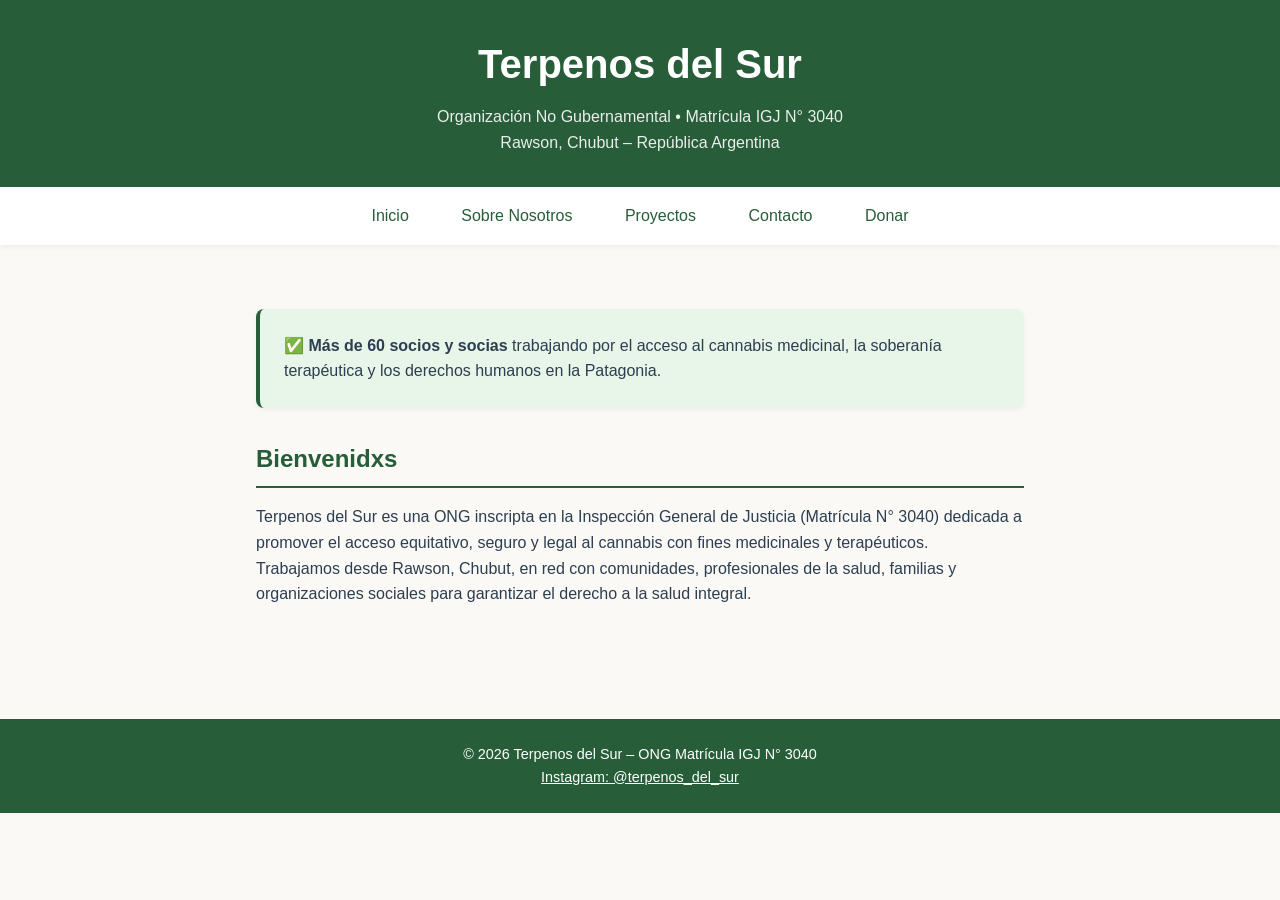
<file: index.html>
<!DOCTYPE html>
<html lang="es">
<head>
  <meta charset="UTF-8" />
  <meta name="viewport" content="width=device-width, initial-scale=1.0"/>
  <title>Terpenos del Sur – ONG Cannabis Medicinal | Rawson, Chubut</title>
  <style>
    /* Paleta de colores */
    :root {
      --primary: #275d38;   /* Verde oscuro (ONG) */
      --secondary: #e8f5e9; /* Verde claro (fondo destacado) */
      --light: #faf9f6;     /* Beige claro (fondo principal) */
      --text: #2c3e50;      /* Gris oscuro (texto) */
      --white: #ffffff;
    }

    * {
      margin: 0;
      padding: 0;
      box-sizing: border-box;
    }

    body {
      font-family: 'Segoe UI', Tahoma, Geneva, Verdana, sans-serif;
      line-height: 1.6;
      color: var(--text);
      background-color: var(--light);
    }

    header {
      background-color: var(--primary);
      color: var(--white);
      text-align: center;
      padding: 2rem 1rem;
      box-shadow: 0 2px 5px rgba(0,0,0,0.1);
    }

    header h1 {
      font-size: 2.5rem;
      margin-bottom: 0.5rem;
    }

    header p {
      font-size: 1rem;
      opacity: 0.9;
    }

    nav {
      background-color: var(--white);
      padding: 1rem;
      text-align: center;
      box-shadow: 0 2px 5px rgba(0,0,0,0.05);
    }

    nav a {
      color: var(--primary);
      text-decoration: none;
      padding: 0.5rem 1rem;
      margin: 0 0.5rem;
      border-radius: 20px;
      font-weight: 500;
      transition: all 0.3s ease;
    }

    nav a:hover {
      background-color: var(--primary);
      color: var(--white);
      transform: translateY(-2px);
    }

    .highlight {
      background-color: var(--secondary);
      padding: 1.5rem;
      border-left: 4px solid var(--primary);
      margin: 2rem auto;
      max-width: 800px;
      border-radius: 8px;
      box-shadow: 0 2px 5px rgba(0,0,0,0.05);
    }

    main {
      padding: 2rem 1rem;
      max-width: 800px;
      margin: 0 auto;
    }

    section {
      margin-bottom: 2rem;
    }

    h2 {
      color: var(--primary);
      margin-bottom: 1rem;
      border-bottom: 2px solid var(--primary);
      padding-bottom: 0.5rem;
    }

    footer {
      background-color: var(--primary);
      color: var(--white);
      text-align: center;
      padding: 1.5rem;
      margin-top: 3rem;
      font-size: 0.9rem;
    }

    footer a {
      color: var(--white);
      text-decoration: underline;
    }

    @media (max-width: 768px) {
      header h1 {
        font-size: 2rem;
      }
      nav a {
        display: block;
        margin: 0.5rem 0;
      }
    }
  </style>
</head>
<body>
  <header>
    <h1>Terpenos del Sur</h1>
    <p>Organización No Gubernamental • Matrícula IGJ N° 3040</p>
    <p>Rawson, Chubut – República Argentina</p>
  </header>

  <nav>
    <a href="index.html">Inicio</a>
    <a href="sobre.html">Sobre Nosotros</a>
    <a href="proyectos.html">Proyectos</a>
    <a href="contacto.html">Contacto</a>
    <a href="donar.html">Donar</a>
  </nav>

  <main>
    <div class="highlight">
      <strong>✅ Más de 60 socios y socias</strong> trabajando por el acceso al cannabis medicinal, la soberanía terapéutica y los derechos humanos en la Patagonia.
    </div>

    <section>
      <h2>Bienvenidxs</h2>
      <p>
        Terpenos del Sur es una ONG inscripta en la Inspección General de Justicia (Matrícula N° 3040) dedicada a promover el acceso equitativo, seguro y legal al cannabis con fines medicinales y terapéuticos.
      </p>
      <p>
        Trabajamos desde Rawson, Chubut, en red con comunidades, profesionales de la salud, familias y organizaciones sociales para garantizar el derecho a la salud integral.
      </p>
    </section>
  </main>

  <footer>
    <p>&copy; 2026 Terpenos del Sur – ONG Matrícula IGJ N° 3040</p>
    <p><a href="https://www.instagram.com/terpenos_del_sur/" target="_blank">Instagram: @terpenos_del_sur</a></p>
  </footer>
</body>
</html>
</file>
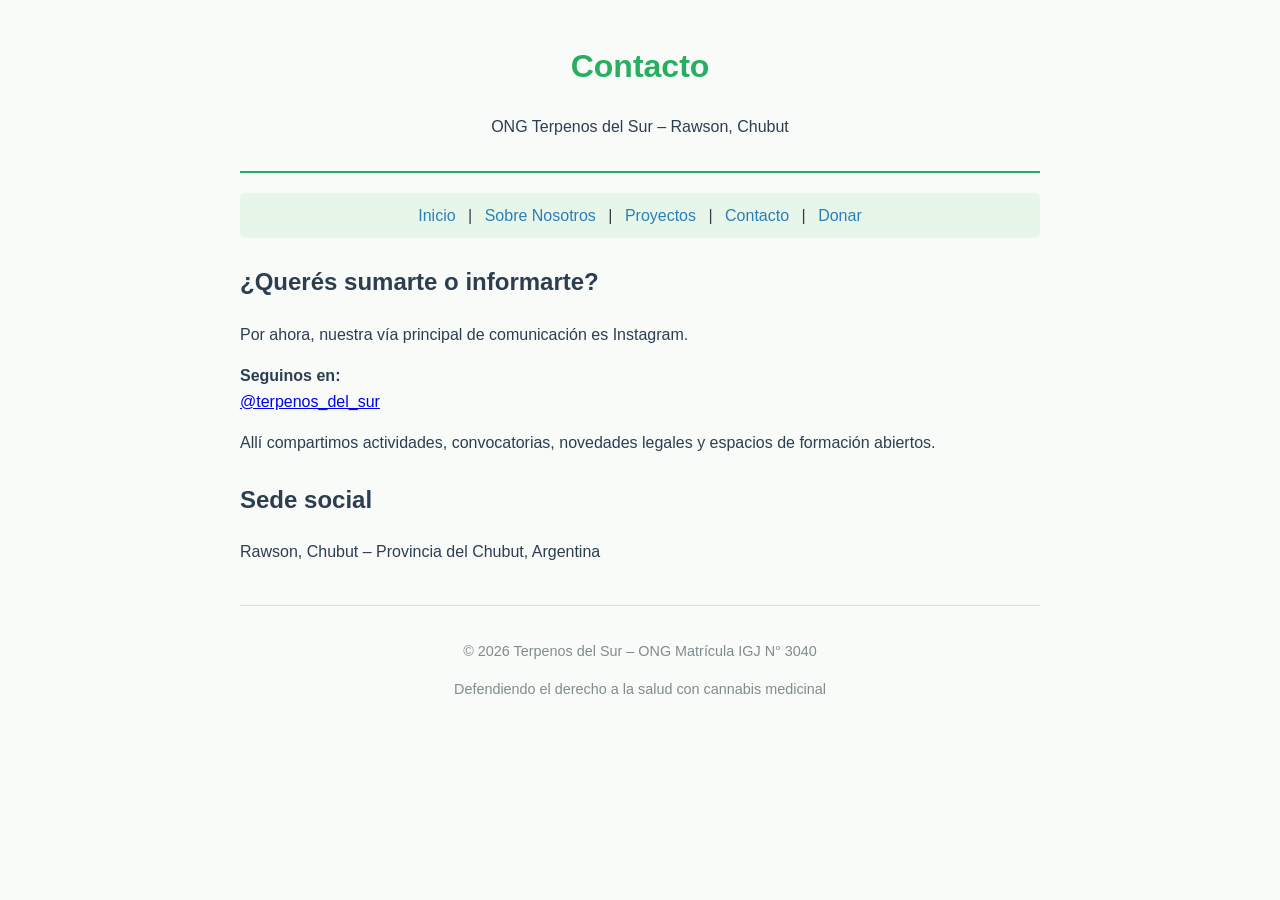
<file: contacto.html>
<!DOCTYPE html>
<html lang="es">
<head>
  <meta charset="UTF-8" />
  <meta name="viewport" content="width=device-width, initial-scale=1.0"/>
  <title>Contacto – Terpenos del Sur</title>
  <link rel="stylesheet" href="css/style.css" />
</head>
<body>
  <header>
    <h1>Contacto</h1>
    <p>ONG Terpenos del Sur – Rawson, Chubut</p>
  </header>

  <nav>
    <a href="index.html">Inicio</a> |
    <a href="sobre.html">Sobre Nosotros</a> |
    <a href="proyectos.html">Proyectos</a> |
    <a href="contacto.html">Contacto</a> |
    <a href="donar.html">Donar</a>
  </nav>

  <main>
    <section>
      <h2>¿Querés sumarte o informarte?</h2>
      <p>
        Por ahora, nuestra vía principal de comunicación es Instagram.
      </p>
      <p>
        <strong>Seguinos en:</strong><br>
        <a href="https://www.instagram.com/terpenos_del_sur/" target="_blank">@terpenos_del_sur</a>
      </p>
      <p>
        Allí compartimos actividades, convocatorias, novedades legales y espacios de formación abiertos.
      </p>
    </section>

    <section>
      <h2>Sede social</h2>
      <p>Rawson, Chubut – Provincia del Chubut, Argentina</p>
    </section>
  </main>

  <footer>
    <p>&copy; 2026 Terpenos del Sur – ONG Matrícula IGJ N° 3040</p>
    <p>Defendiendo el derecho a la salud con cannabis medicinal</p>
  </footer>
</body>
</html>
</file>
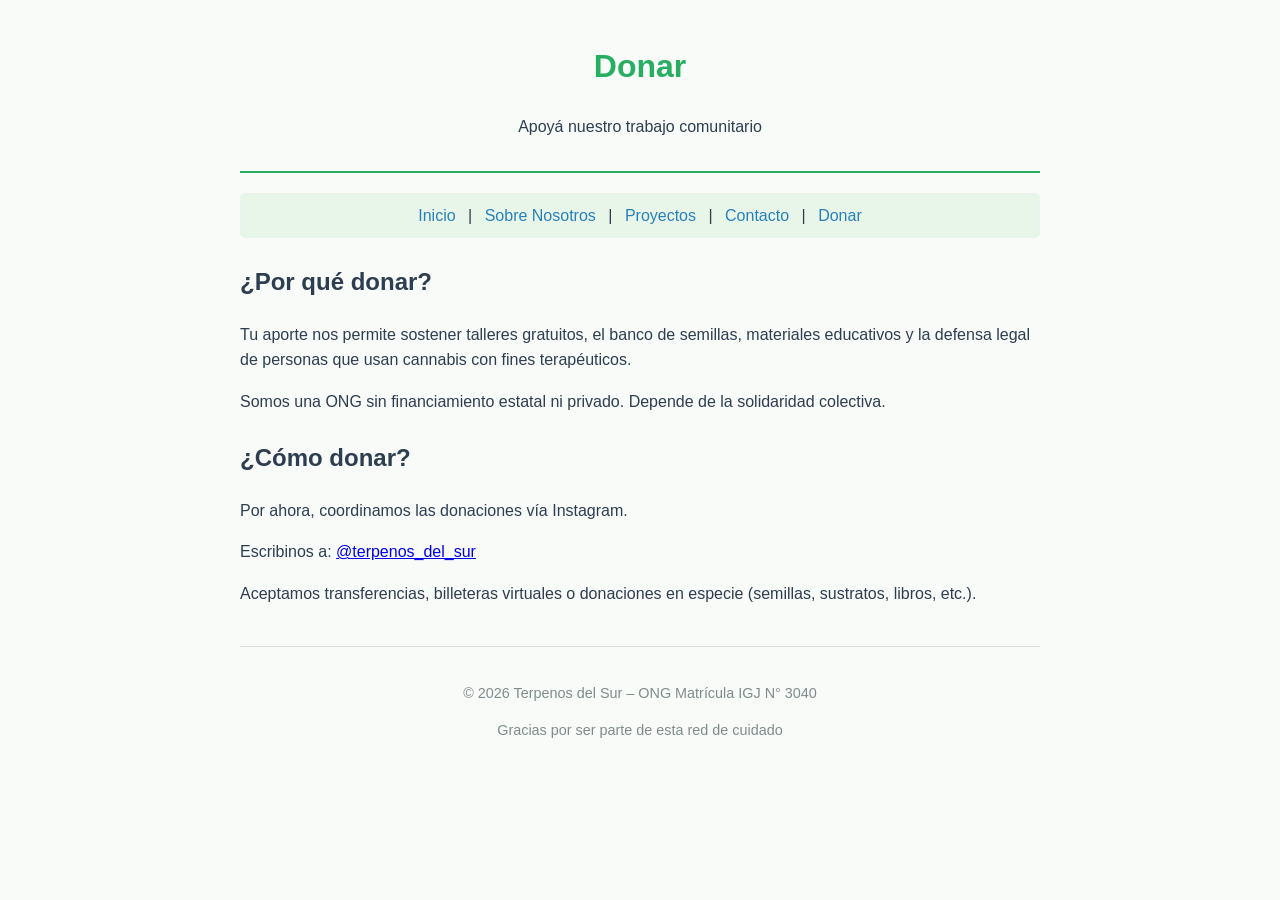
<file: donar.html>
<!DOCTYPE html>
<html lang="es">
<head>
  <meta charset="UTF-8" />
  <meta name="viewport" content="width=device-width, initial-scale=1.0"/>
  <title>Donar – Terpenos del Sur</title>
  <link rel="stylesheet" href="css/style.css" />
</head>
<body>
  <header>
    <h1>Donar</h1>
    <p>Apoyá nuestro trabajo comunitario</p>
  </header>

  <nav>
    <a href="index.html">Inicio</a> |
    <a href="sobre.html">Sobre Nosotros</a> |
    <a href="proyectos.html">Proyectos</a> |
    <a href="contacto.html">Contacto</a> |
    <a href="donar.html">Donar</a>
  </nav>

  <main>
    <section>
      <h2>¿Por qué donar?</h2>
      <p>
        Tu aporte nos permite sostener talleres gratuitos, el banco de semillas, materiales educativos y la defensa legal de personas que usan cannabis con fines terapéuticos.
      </p>
      <p>
        Somos una ONG sin financiamiento estatal ni privado. Depende de la solidaridad colectiva.
      </p>
    </section>

    <section>
      <h2>¿Cómo donar?</h2>
      <p>
        Por ahora, coordinamos las donaciones vía Instagram.
      </p>
      <p>
        Escribinos a: <a href="https://www.instagram.com/terpenos_del_sur/" target="_blank">@terpenos_del_sur</a>
      </p>
      <p>
        Aceptamos transferencias, billeteras virtuales o donaciones en especie (semillas, sustratos, libros, etc.).
      </p>
    </section>
  </main>

  <footer>
    <p>&copy; 2026 Terpenos del Sur – ONG Matrícula IGJ N° 3040</p>
    <p>Gracias por ser parte de esta red de cuidado</p>
  </footer>
</body>
</html>
</file>
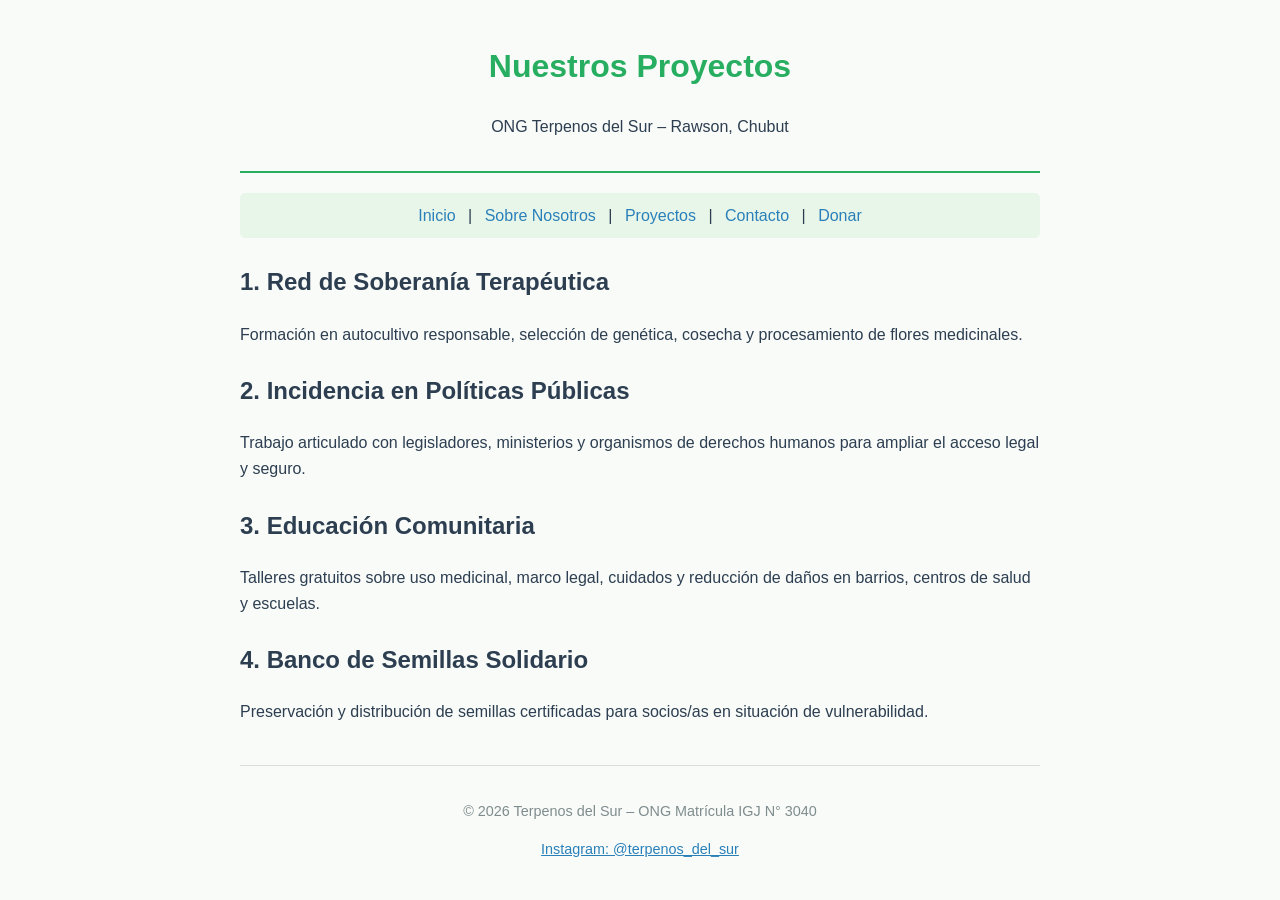
<file: proyectos.html>
<!DOCTYPE html>
<html lang="es">
<head>
  <meta charset="UTF-8" />
  <meta name="viewport" content="width=device-width, initial-scale=1.0"/>
  <title>Proyectos – Terpenos del Sur</title>
  <link rel="stylesheet" href="css/style.css" />
</head>
<body>
  <header>
    <h1>Nuestros Proyectos</h1>
    <p>ONG Terpenos del Sur – Rawson, Chubut</p>
  </header>

  <nav>
    <a href="index.html">Inicio</a> |
    <a href="sobre.html">Sobre Nosotros</a> |
    <a href="proyectos.html">Proyectos</a> |
    <a href="contacto.html">Contacto</a> |
    <a href="donar.html">Donar</a>
  </nav>

  <main>
    <section>
      <h2>1. Red de Soberanía Terapéutica</h2>
      <p>Formación en autocultivo responsable, selección de genética, cosecha y procesamiento de flores medicinales.</p>
    </section>

    <section>
      <h2>2. Incidencia en Políticas Públicas</h2>
      <p>Trabajo articulado con legisladores, ministerios y organismos de derechos humanos para ampliar el acceso legal y seguro.</p>
    </section>

    <section>
      <h2>3. Educación Comunitaria</h2>
      <p>Talleres gratuitos sobre uso medicinal, marco legal, cuidados y reducción de daños en barrios, centros de salud y escuelas.</p>
    </section>

    <section>
      <h2>4. Banco de Semillas Solidario</h2>
      <p>Preservación y distribución de semillas certificadas para socios/as en situación de vulnerabilidad.</p>
    </section>
  </main>

  <footer>
    <p>&copy; 2026 Terpenos del Sur – ONG Matrícula IGJ N° 3040</p>
    <p><a href="https://www.instagram.com/terpenos_del_sur/" target="_blank">Instagram: @terpenos_del_sur</a></p>
  </footer>
</body>
</html>
</file>
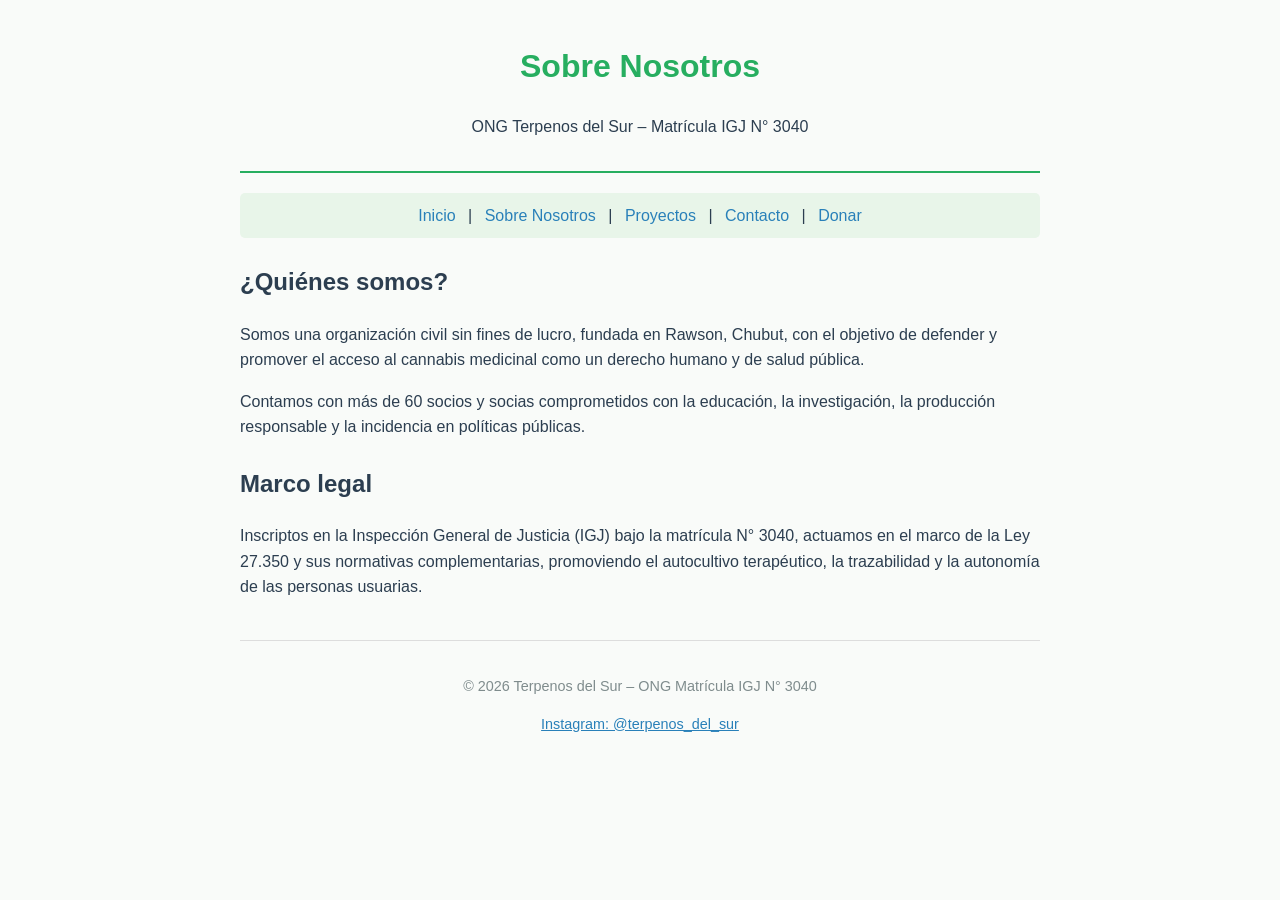
<file: sobre.html>
<!DOCTYPE html>
<html lang="es">
<head>
  <meta charset="UTF-8" />
  <meta name="viewport" content="width=device-width, initial-scale=1.0"/>
  <title>Sobre Nosotros – Terpenos del Sur</title>
  <link rel="stylesheet" href="css/style.css" />
</head>
<body>
  <header>
    <h1>Sobre Nosotros</h1>
    <p>ONG Terpenos del Sur – Matrícula IGJ N° 3040</p>
  </header>

  <nav>
    <a href="index.html">Inicio</a> |
    <a href="sobre.html">Sobre Nosotros</a> |
    <a href="proyectos.html">Proyectos</a> |
    <a href="contacto.html">Contacto</a> |
    <a href="donar.html">Donar</a>
  </nav>

  <main>
    <section>
      <h2>¿Quiénes somos?</h2>
      <p>
        Somos una organización civil sin fines de lucro, fundada en Rawson, Chubut, con el objetivo de defender y promover el acceso al cannabis medicinal como un derecho humano y de salud pública.
      </p>
      <p>
        Contamos con más de 60 socios y socias comprometidos con la educación, la investigación, la producción responsable y la incidencia en políticas públicas.
      </p>
    </section>

    <section>
      <h2>Marco legal</h2>
      <p>
        Inscriptos en la Inspección General de Justicia (IGJ) bajo la matrícula N° 3040, actuamos en el marco de la Ley 27.350 y sus normativas complementarias, promoviendo el autocultivo terapéutico, la trazabilidad y la autonomía de las personas usuarias.
      </p>
    </section>
  </main>

  <footer>
    <p>&copy; 2026 Terpenos del Sur – ONG Matrícula IGJ N° 3040</p>
    <p><a href="https://www.instagram.com/terpenos_del_sur/" target="_blank">Instagram: @terpenos_del_sur</a></p>
  </footer>
</body>
</html>
</file>
<file: css/style.css>
/* Estilos generales para Terpenos del Sur */
body {
  font-family: 'Segoe UI', Tahoma, Geneva, Verdana, sans-serif;
  line-height: 1.6;
  max-width: 800px;
  margin: 0 auto;
  padding: 20px;
  color: #2c3e50;
  background-color: #f9fbf9;
}

header {
  text-align: center;
  margin-bottom: 20px;
  padding-bottom: 15px;
  border-bottom: 2px solid #27ae60;
}

h1 {
  color: #27ae60;
}

nav {
  text-align: center;
  margin-bottom: 25px;
  padding: 10px;
  background-color: #e8f5e9;
  border-radius: 5px;
}

nav a {
  color: #2980b9;
  text-decoration: none;
  margin: 0 8px;
}

nav a:hover {
  text-decoration: underline;
}

.highlight {
  background-color: #e8f5e9;
  padding: 15px;
  border-left: 4px solid #27ae60;
  margin: 20px 0;
  border-radius: 4px;
}

section {
  margin-bottom: 25px;
}

footer {
  text-align: center;
  margin-top: 40px;
  color: #7f8c8d;
  font-size: 0.9em;
  padding-top: 20px;
  border-top: 1px solid #ddd;
}

footer a {
  color: #2980b9;
}
</file>
